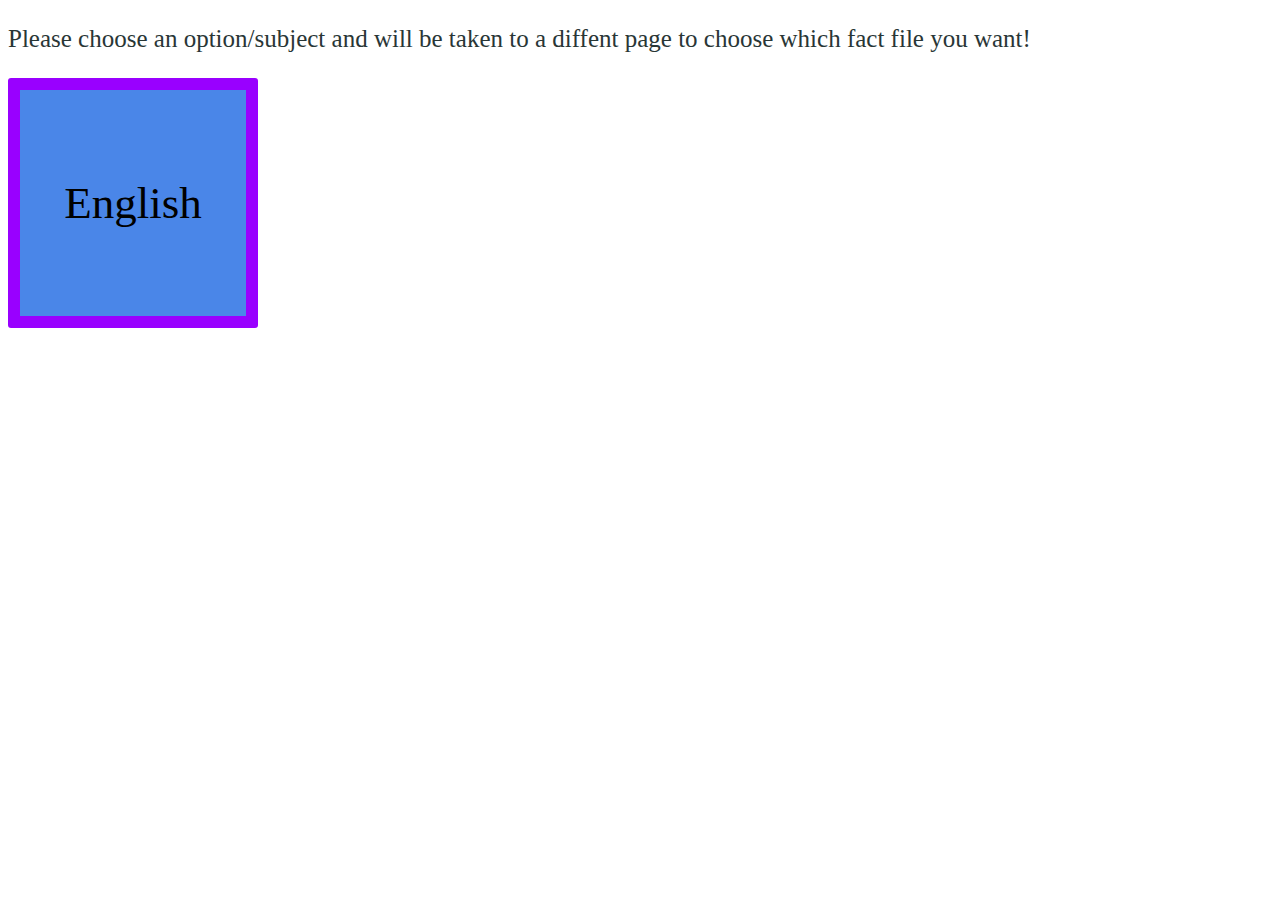
<file: index.html>
<!DOCTYPE html>
<html lang="en">
<head>
    <meta charset="UTF-8">
    <meta name="viewport" content="width=device-width, initial-scale=1.0">
    <link rel="stylesheet" href="styles/styles.css">
    <title>School</title>
</head>
<body>
    <p class="starter-text">Please choose an option/subject and will be taken to a diffent page to choose which fact file you want!</p>
    <a href="English/index.html"><button class="Directory-button">English</button></a>
</body>
</html>
</file>
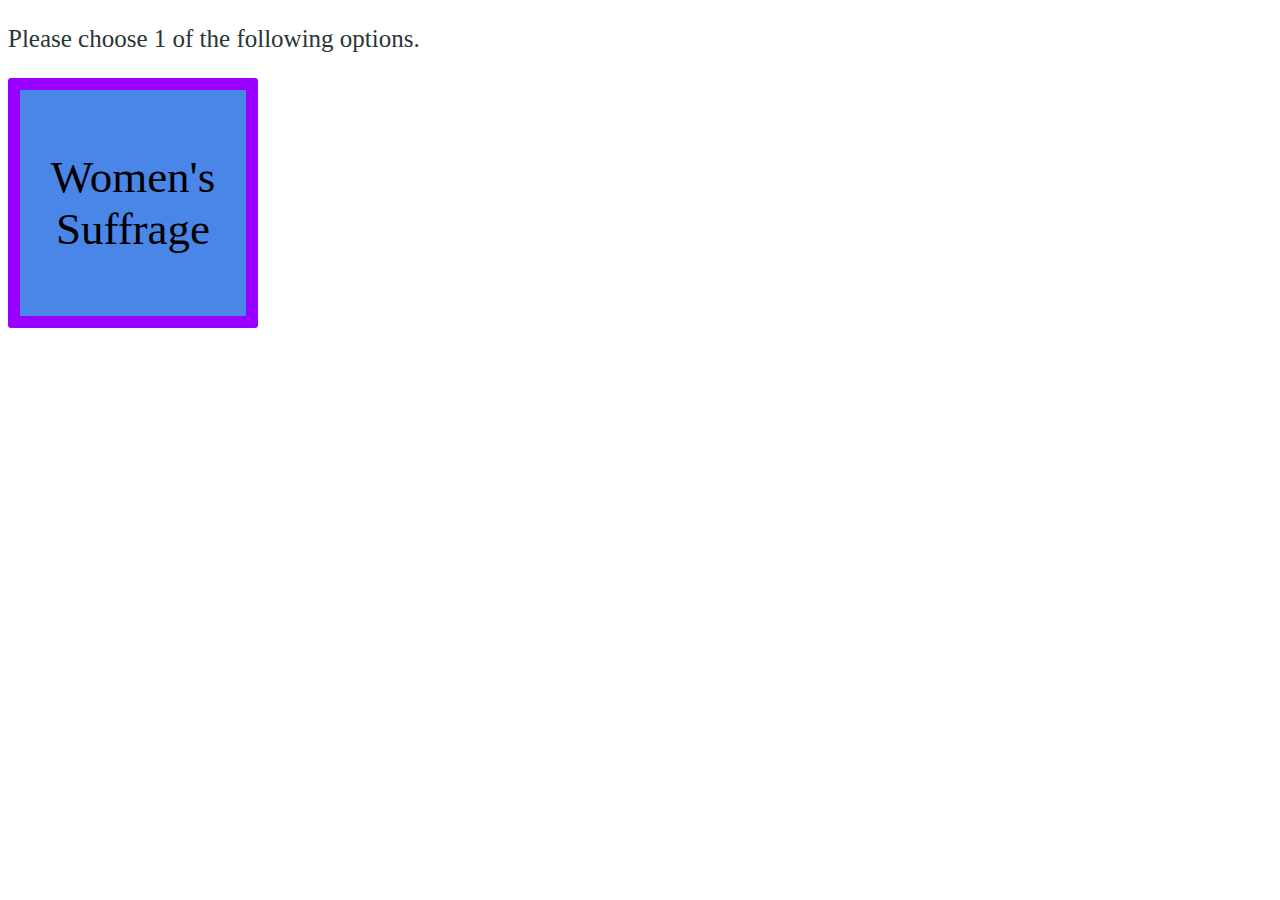
<file: English/index.html>
<!DOCTYPE html>
<html lang="en">

<head>
    <meta charset="UTF-8">
    <meta name="viewport" content="width=device-width, initial-scale=1.0">
    <title>English</title>
    <link rel="stylesheet" href="styles/styles.css">
</head>

<body>
    <p class="English-starter-text">Please choose 1 of the following options.</p>
    <a href="Women's-suffrage/index.html"><button class="Directory-button">Women's Suffrage</button></a>
</body>

</html>
</file>
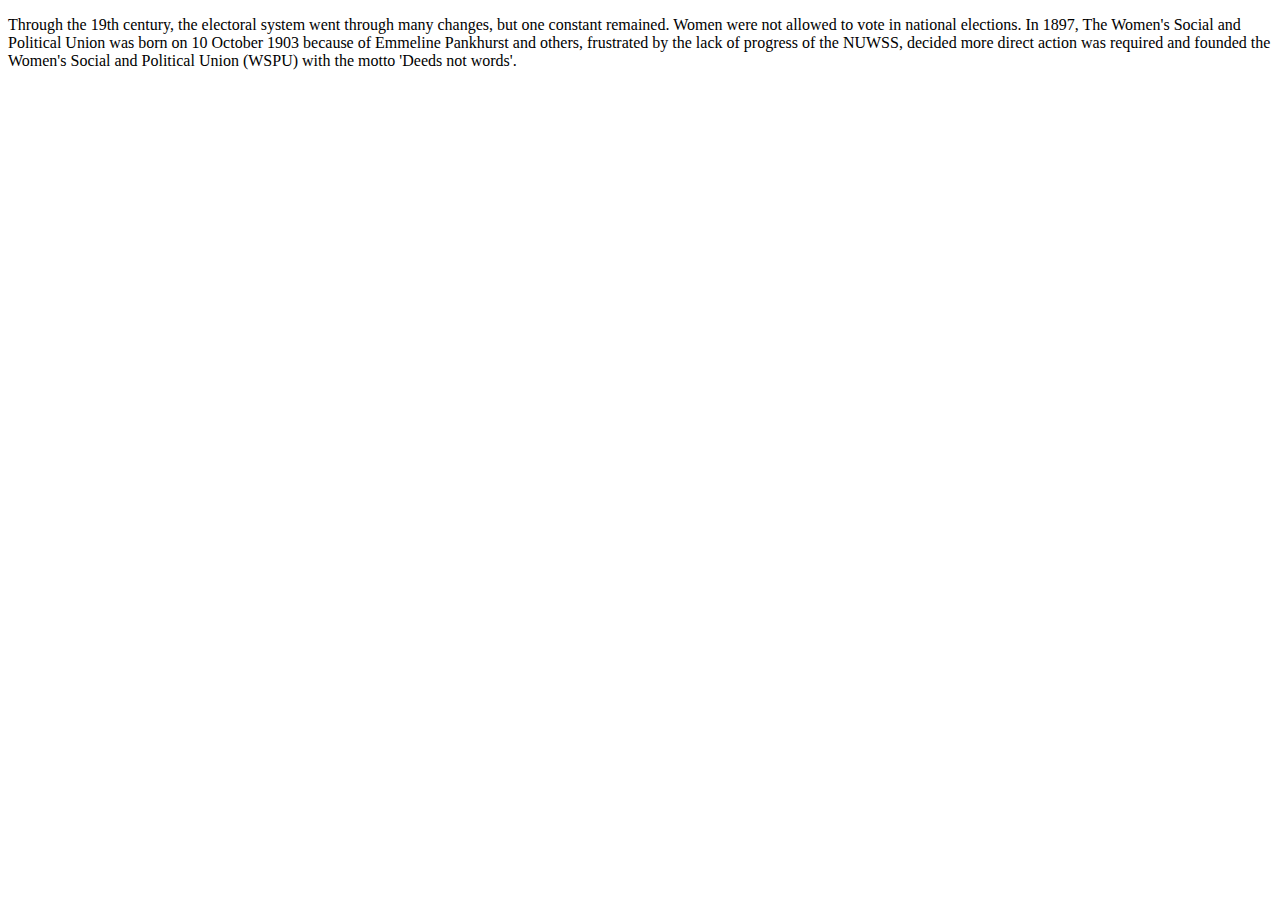
<file: English/Women's-suffrage/index.html>
<!DOCTYPE html>
<html lang="en">

<head>
    <meta charset="UTF-8">
    <meta name="viewport" content="width=device-width, initial-scale=1.0">
    <title>Womem's Fight for Suffrage</title>
</head>

<body>
    <p>Through the 19th century, the electoral system went through many changes, but one constant remained. Women were
        not
        allowed to vote in national elections. In 1897, The Women's Social and Political Union was born on 10 October
        1903 because of Emmeline Pankhurst and others, frustrated by the lack of progress of the NUWSS, decided more
        direct action was required and founded
        the Women's Social and Political Union (WSPU) with the motto 'Deeds not words'.
    </p>
</body>

</html>
</file>
<file: styles/styles.css>
.Directory-button {
    font-family: Comfortaa;
    color: black;
    background-color: rgb(74, 134, 232);
    border: 12px solid rgb(153, 0, 255);
    border-radius: 3px;
    width: 250px;
    height: 250px;
    text-align: center;
    font-size: 45px;
    cursor: pointer;
}

.starter-text {
    color: rgb(41, 54, 54);
    font-size: 25px;
    font-family: Comfortaa;
}
</file>
<file: English/styles/styles.css>
.English-starter-text {
    color: rgb(41, 54, 54);
    font-size: 25px;
    font-family: Comfortaa;
}

.Directory-button {
    font-family: Comfortaa;
    color: black;
    background-color: rgb(74, 134, 232);
    border: 12px solid rgb(153, 0, 255);
    border-radius: 3px;
    width: 250px;
    height: 250px;
    text-align: center;
    font-size: 45px;
    cursor: pointer;
}
</file>
